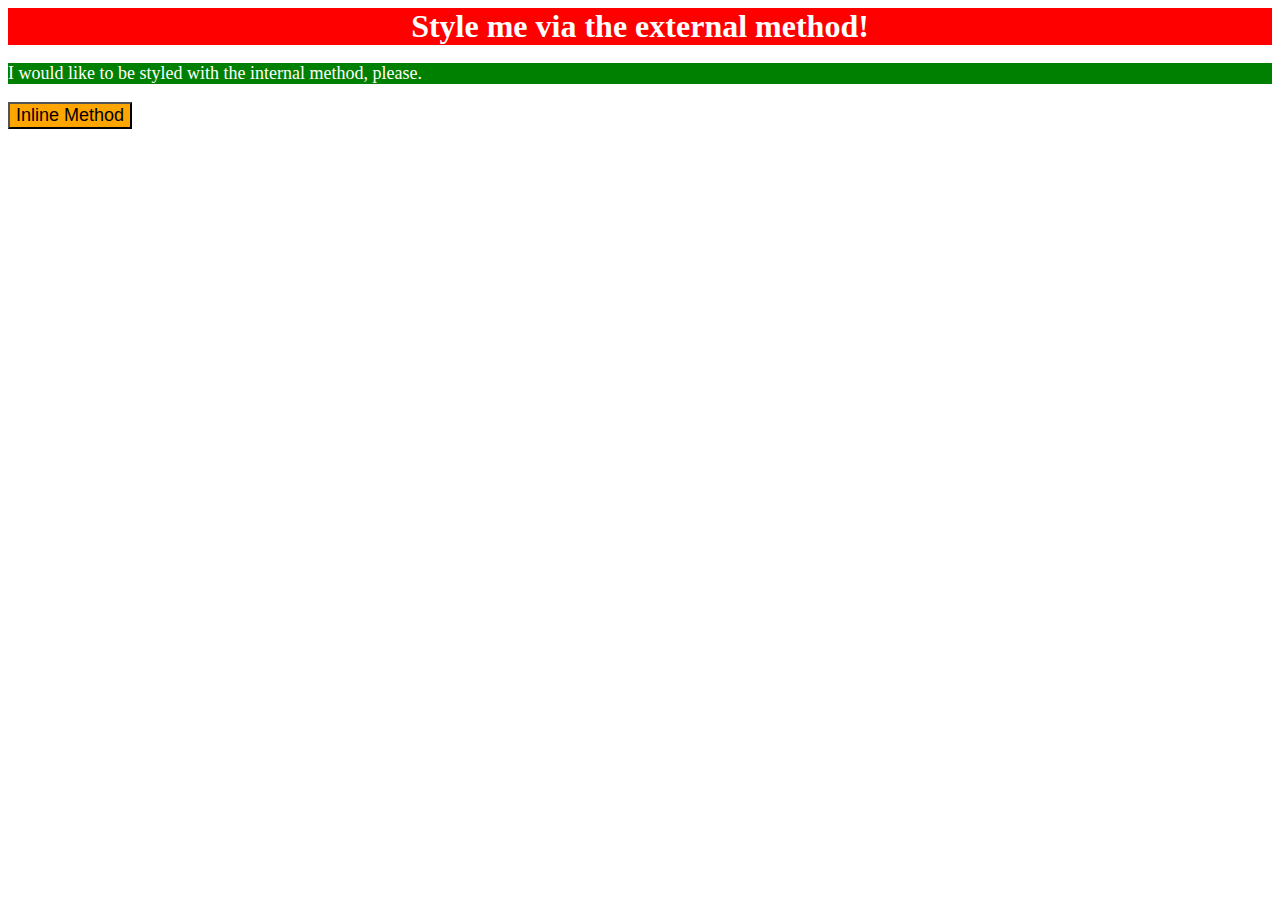
<file: foundations/01-css-methods/index.html>
<!DOCTYPE html>
<html lang="en">
<head>
  <meta charset="UTF-8">
  <meta http-equiv="X-UA-Compatible" content="IE=edge">
  <meta name="viewport" content="width=device-width, initial-scale=1.0">
  <link rel="stylesheet" href="style.css">
  <title>Methods for Adding CSS</title>

</head>
<body>
  <style>
    p {
      background-color: green;
      color: white;
      font-size: 18px;
    }
  </style>
  
  <div>Style me via the external method!</div>
  <p>I would like to be styled with the internal method, please.</p>
  <button style="background-color: orange; font-size: 18px ;">Inline Method</button>
</body>
</html>
</file>
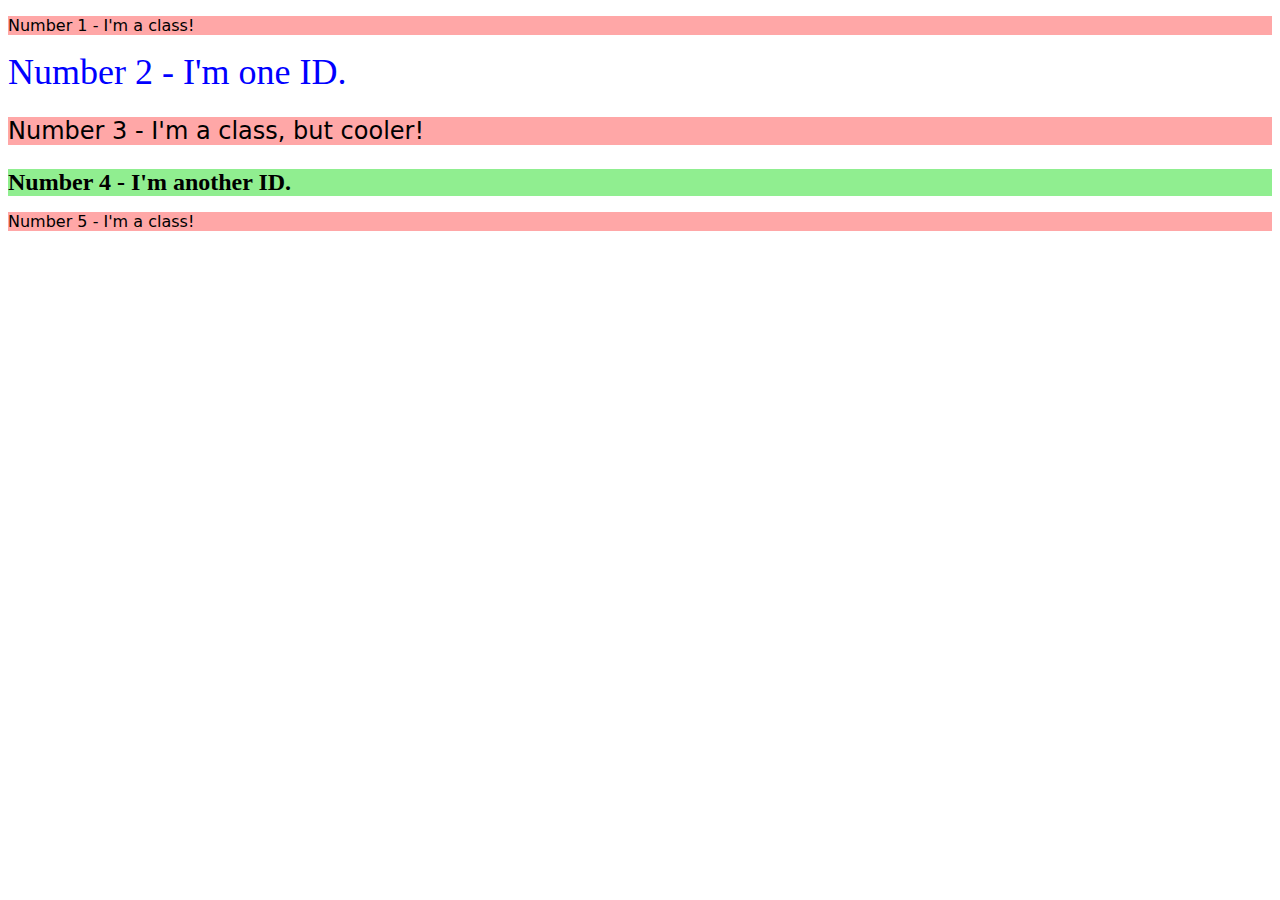
<file: foundations/02-class-id-selectors/index.html>
<!DOCTYPE html>
<html lang="en">
<head>
  <meta charset="UTF-8">
  <meta http-equiv="X-UA-Compatible" content="IE=edge">
  <meta name="viewport" content="width=device-width, initial-scale=1.0">
  <title>Class and ID Selectors</title>
  <link rel="stylesheet" href="style.css">
</head>
<body>
  <p class="odd">Number 1 - I'm a class!</p>
  <div id="two">Number 2 - I'm one ID.</div>
  <p class="odd bigger">Number 3 - I'm a class, but cooler!</p>
  <div id="four">Number 4 - I'm another ID.</div>
  <p class="odd">Number 5 - I'm a class!</p>
</body>
</html>
</file>
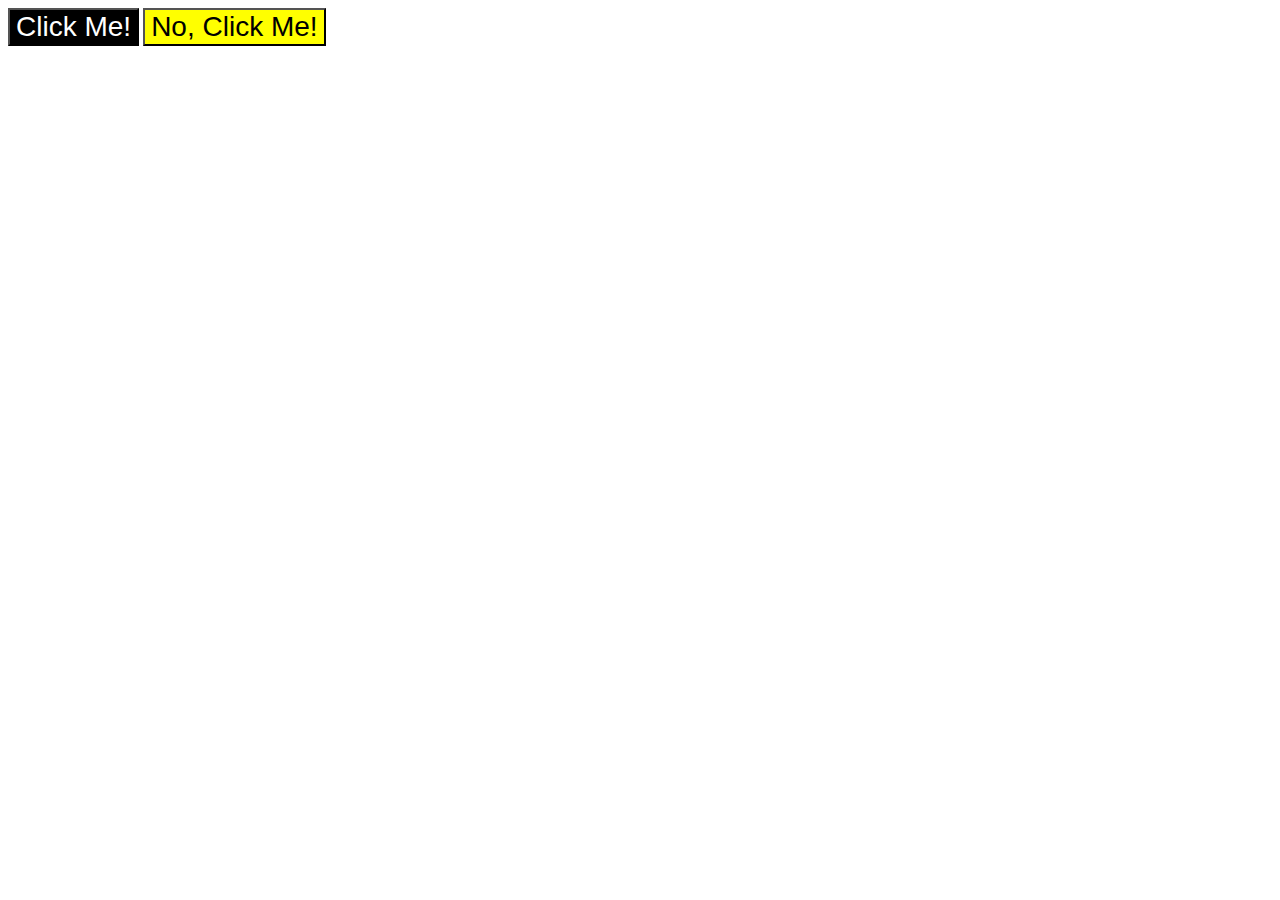
<file: foundations/03-grouping-selectors/index.html>
<!DOCTYPE html>
<html lang="en">
<head>
  <meta charset="UTF-8">
  <meta http-equiv="X-UA-Compatible" content="IE=edge">
  <meta name="viewport" content="width=device-width, initial-scale=1.0">
  <title>Grouping Selectors</title>
  <link rel="stylesheet" href="style.css">
</head>
<body>
  <button class="button me">Click Me!</button>
  <button class="button no">No, Click Me!</button>
</body>
</html>
</file>
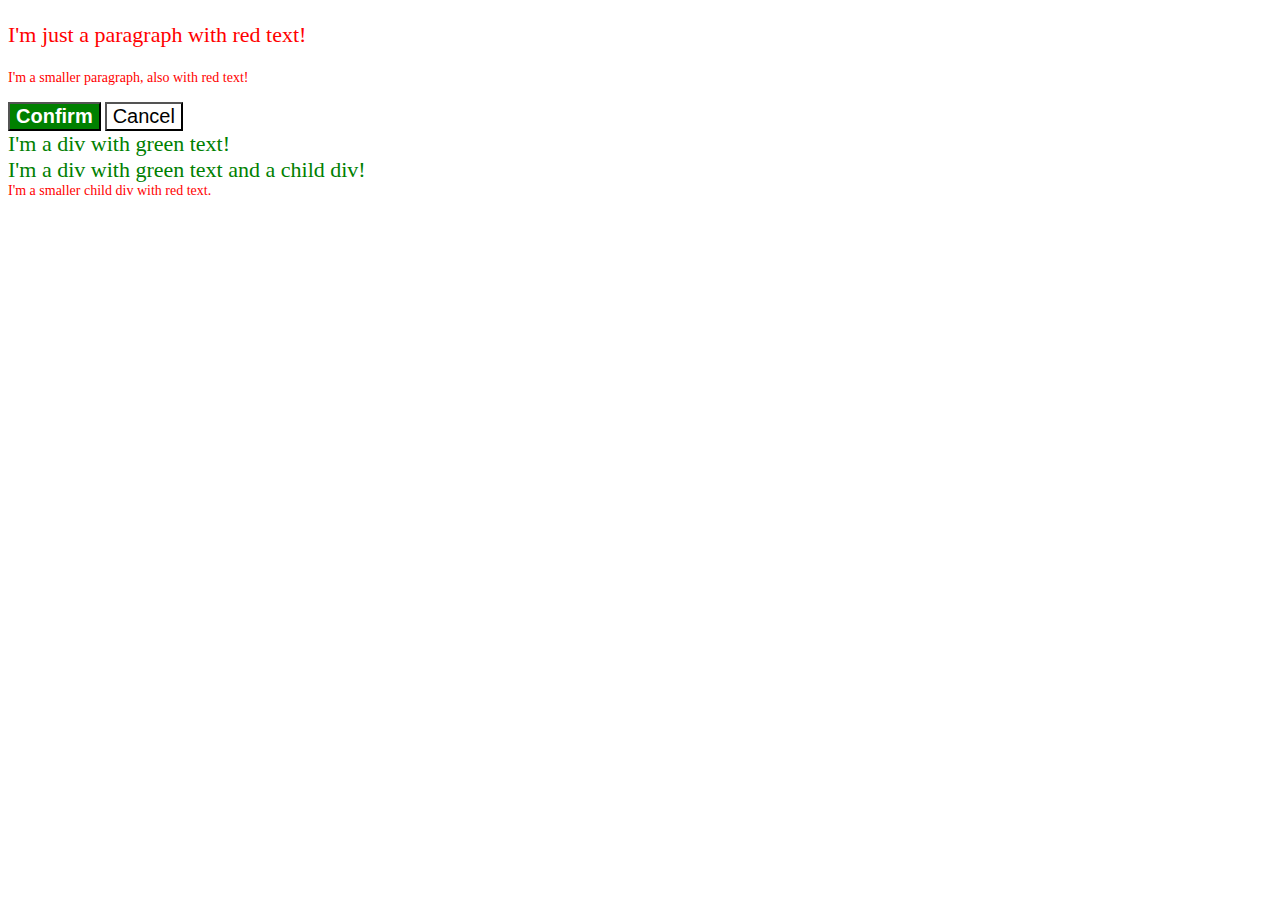
<file: foundations/06-cascade-fix/index.html>
<!DOCTYPE html>
<html lang="en">
<head>
  <meta charset="UTF-8">
  <meta http-equiv="X-UA-Compatible" content="IE=edge">
  <meta name="viewport" content="width=device-width, initial-scale=1.0">
  <title>Fix the Cascade</title>
  <link rel="stylesheet" href="style.css">
</head>
<body>
  <p class="para">I'm just a paragraph with red text!
  <p class="para small">I'm a smaller paragraph, also with red text!</p>
</p>

  <button id="confirm-button" class="button confirm">Confirm</button>
  <button id="cancel-button" class="button cancel">Cancel</button>

  <div class="text">I'm a div with green text!</div>
  <div class="text">I'm a div with green text and a child div!</div>
  <div class="child">I'm a smaller child div with red text.</div>
  
</body>
</html>
</file>
<file: foundations/01-css-methods/style.css>
div {
    background-color: red;
    color: white;
    font-size: 32px;
    text-align: center;
    font-weight: bold;
}
</file>
<file: foundations/02-class-id-selectors/style.css>
.odd { 
    background-color: rgb(255, 167, 167);
    font-family: Verdana, DejaVu Sans, sans-serif;
}

.bigger {
    font-size: 24px;

}

#two {
    color: blue;
    font-size: 36px;

}

#four {
    background-color: lightgreen;
    font-size: 24px;
    font-weight: bold;
}
</file>
<file: foundations/03-grouping-selectors/style.css>
.button {
    font-size: 28px;
    font-family: Helvetica, 'Times New Roman', sans-serif;

}

.me {
    background-color: black;
    color: white;

}

.no {
    background-color: yellow;

}
</file>
<file: foundations/06-cascade-fix/style.css>
.para {
  color: hsl(0, 100%, 50%);
}

.para.small {
  font-size: 14px;
}

.para {
  font-size: 22px;
}

.confirm {
  background: green;
  color: white;
  font-weight: bold;
  font-size: 20px;
} 

.cancel {
  background-color: rgb(255, 255, 255);
  color: rgb(0, 0, 0);
  font-size: 20px;
}

.child {
  color: red;
  font-size: 14px;
}

.text {
  color: green;
  font-size: 22px;
}
</file>
